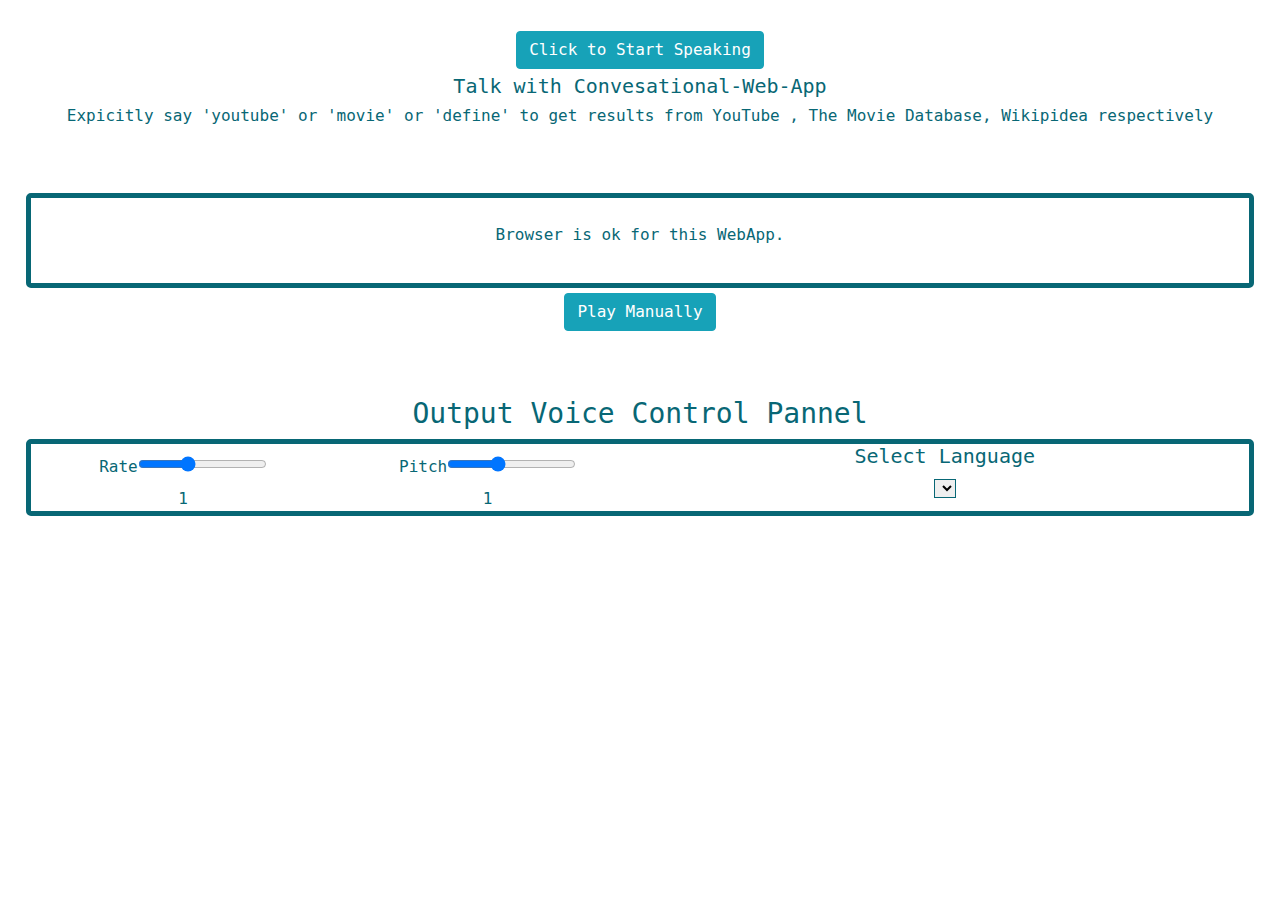
<file: index.html>
﻿<!DOCTYPE html>
<html>
  <head>
    <meta charset="utf-8" />
    <meta http-equiv="X-UA-Compatible" content="IE=edge,chrome=1" />
    <meta name="viewport" content="width=device-width" />
    <link rel="icon" href="blue-mic.jpg" type="image/jpg">
    <link
      rel="stylesheet"
      href="https://maxcdn.bootstrapcdn.com/bootstrap/4.2.1/css/bootstrap.min.css"
    />
    <script src="https://ajax.googleapis.com/ajax/libs/jquery/3.3.1/jquery.min.js"></script>
    <script src="https://cdnjs.cloudflare.com/ajax/libs/popper.js/1.14.6/umd/popper.min.js"></script>
    <script src="https://maxcdn.bootstrapcdn.com/bootstrap/4.2.1/js/bootstrap.min.js"></script>
    <link rel="stylesheet" href="style.css" />
    <!--[if lt IE 9]>
      <script src="//html5shiv.googlecode.com/svn/trunk/html5.js"></script>
    <![endif]-->
    <title> Voice Driven WebApp </title>
  </head>

  <body class="text-center">
    <button id="start" class="btn btn-info">Click to Start Speaking</button>
    <h5>Talk with Convesational-Web-App </h5>
    <h6>Expicitly say 'youtube' or  'movie' or 'define' to get results from YouTube , The Movie Database, Wikipidea respectively</h6>
      <span id="pv-unsupported" hidden>Visibility API not supported</span>
      <p class="input text-center"></p>
    <div class="row select text-center" id="oscar">
      <p class="output text-center">
        Say a Word, answer will be here
      </p>
    </div>
    <form>
        <div class="controls text-center ">
      <button id="play" class="btn btn-info" type="submit">
        Play Manually
      </button>
    </div>
    <div class="space"></div>
    <div class="text-center">
        <h3>Output Voice Control Pannel</h3>
        <div class="row select">
          <div class="col-md-6">
            <div class="row range">
              <div class="col-md-6">
                <label for="rate">Rate</label
                ><input
                  type="range"
                  min="0.4"
                  max="2"
                  value="1"
                  step="0.1"
                  id="rate"
                />
                <div class="rate-value">1</div>
                <div class="clearfix"></div>
              </div>
              <div class="col-md-6">
                <label for="pitch">Pitch</label
                ><input
                  type="range"
                  min="0.4"
                  max="2"
                  value="1"
                  step="0.1"
                  id="pitch"
                />
                <div class="pitch-value">1</div>
                <div class="clearfix"></div>
              </div>
            </div>
          </div>
          <div class="col-md-6  clearfix">
            <h5>Select Language</h5>
            <select> </select>
          </div>
        </div>
      </form>

    <!-- Modal -->
    <div class="modal fade" id="browser" role="dialog">
      <div class="modal-dialog">
      
        <!-- Modal content-->
        <div class="modal-content">
          <div class="modal-header">
            <h4 class="modal-title">Incompatible!!</h4>
          </div>
          <div class="modal-body">
            <p>Your browser is <strong style="color:red">incompatible </strong> for our <strong>Convesational-Web-App</strong>.</p>
            <p>Use <strong style="color:green">Google Chrome Web Browser</strong>(version > 33) or <strong style="color:green">Google Chrome for Android</strong>.</p>
          </div>
          <div class="modal-footer">
            <button type="button" class="btn btn-default" data-dismiss="modal">Close</button>
          </div>
        </div>
        
      </div>
    </div> 


    <!-- Modal -->
    <div class="modal fade" id="Welcome" role="dialog">
      <div class="modal-dialog">
      
        <!-- Modal content-->
        <div class="modal-content">
          <div class="modal-header">
            <h4 class="modal-title">Online</h4>
          </div>
          <div class="modal-body">
            <p>You are <strong>Online !</strong> Welcome to <strong>Convesational-Web-App</strong>.</p>
          </div>
          <div class="modal-footer">
            <button type="button" class="btn btn-default" data-dismiss="modal">Close</button>
          </div>
        </div>
        
      </div>
    </div> 


    <!-- Modal -->
    <div class="modal fade" id="myModal" role="dialog">
      <div class="modal-dialog">
      
        <!-- Modal content-->
        <div class="modal-content">
          <div class="modal-header">
            <!-- <button type="button" class="close" data-dismiss="modal">&times;</button> -->
            <h4 class="modal-title">Offline!!!</h4>
          </div>
          <div class="modal-body">
            <p>Check your <strong>Internet Connection !</strong> Get back to online to <strong>continue</strong>.</p>
          </div>
          <div class="modal-footer">
            <button type="button" class="btn btn-default" data-dismiss="modal">Close</button>
          </div>
        </div>
        
      </div>
    </div> 
    </div>

  </body>
</html>
<script>
  addEventListener('online', function(e) {
    $("#myModal").modal("hide");
    $("#Welcome").modal("show");
    console.log('online'); 
    });
  addEventListener('offline', function(e) {
      $("#myModal").modal("show");
      $("#myModal").on('hidden.bs.modal', function(){
        if (!navigator.onLine) {
          $("#myModal").modal("show");
        }
      });
      console.log('offline'); 
    });
console.log(navigator.userAgent);

  </script>
      <script src="tmdb.js"></script>
      <script src="script.js"></script>
      <script src="output.js"></script>
      <script src="browser.js"></script>
</file>
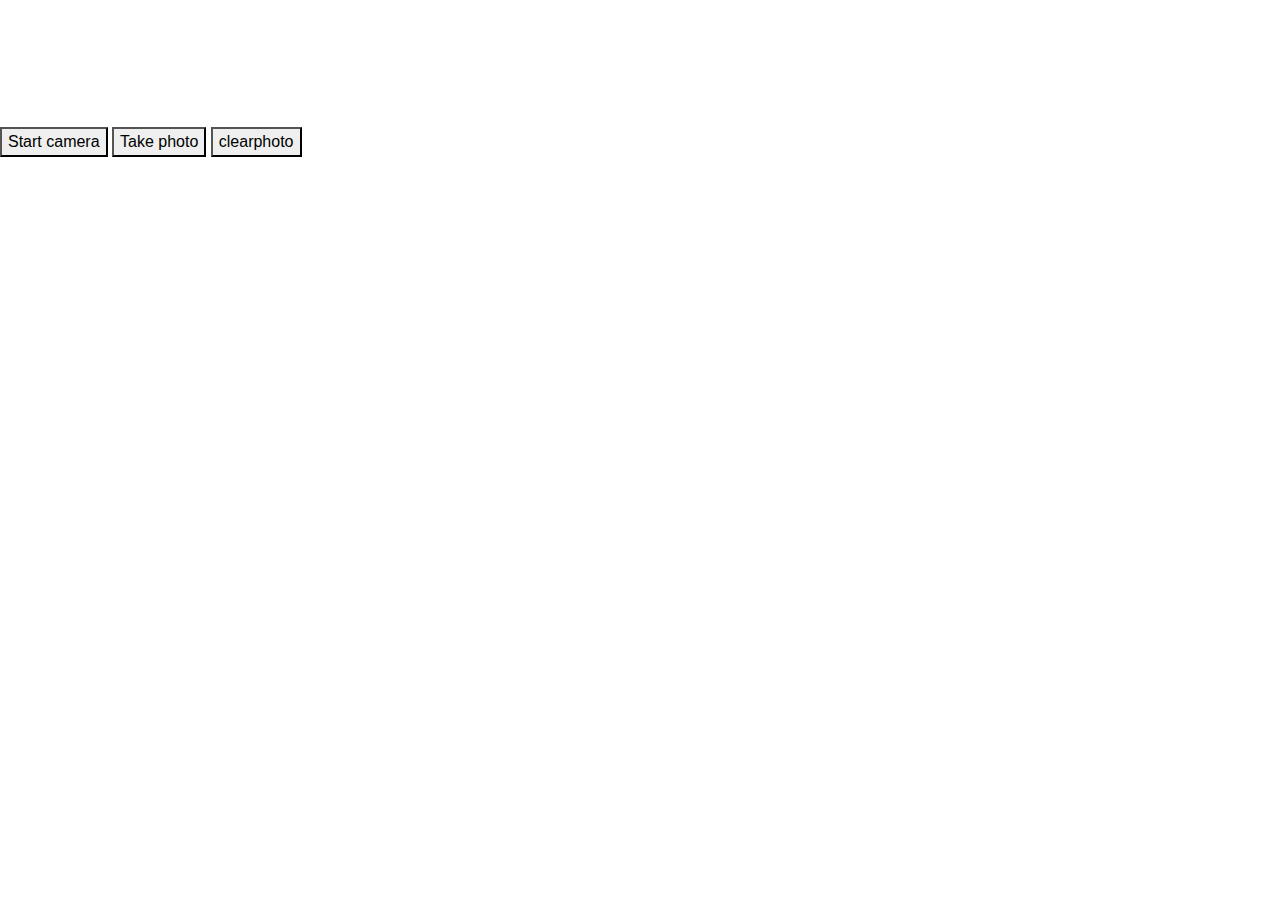
<file: alien.html>
<!DOCTYPE html>
<html>
  <head>
    <title>Alien Voice: Still photo capture demo</title>
    <meta charset="utf-8" />

    <!-- Latest compiled and minified CSS -->
    <link
      rel="stylesheet"
      href="https://maxcdn.bootstrapcdn.com/bootstrap/4.2.1/css/bootstrap.min.css"
    />

    <!-- jQuery library -->
    <script src="https://ajax.googleapis.com/ajax/libs/jquery/3.3.1/jquery.min.js"></script>

    <!-- Popper JS -->
    <script src="https://cdnjs.cloudflare.com/ajax/libs/popper.js/1.14.6/umd/popper.min.js"></script>

    <!-- Latest compiled JavaScript -->
    <script src="https://maxcdn.bootstrapcdn.com/bootstrap/4.2.1/js/bootstrap.min.js"></script>
  </head>
  <body>
    <div class="row">
      <div class="camera col-md-6">
        <!-- <video id="video">Video stream not available.</video> -->
        <video id="video" width="160" height="120" autoplay></video><br />
        <div id="div"></div>
        <button onclick="startup()">Start camera</button>
        <button id="startbutton">Take photo</button>
        <button onclick="clearphoto()">clearphoto</button>
      </div>
      <div class="col-md-6"><canvas id="canvas"> </canvas></div>
      <!-- <div class="output col-md-6">
        <img id="photo" alt="The screen capture will appear in this box." />
      </div> -->
    </div>
  </body>
</html>
<script>
  var video = null;
  var canvas = null;
  var photo = null;
  var startbutton = null;
  var width = 320; // We will scale the photo width to this
  var height = 0; // This will be computed based on the input stream

  // |streaming| indicates whether or not we're currently streaming
  // video from the camera. Obviously, we start at false.

  var streaming = false;

  function startup() {
    video = document.getElementById("video");
    canvas = document.getElementById("canvas");
    photo = document.getElementById("photo");
    startbutton = document.getElementById("startbutton");

    navigator.mediaDevices
      .getUserMedia({ video: true, audio: false })
      .then(stream => {
        video.srcObject = stream;
        // video.play();
      })
      .catch(e => log(e.name + ": " + e.message));

    video.addEventListener(
      "canplay",
      function(ev) {
        if (!streaming) {
          height = video.videoHeight / (video.videoWidth / width);

          // Firefox currently has a bug where the height can't be read from
          // the video, so we will make assumptions if this happens.

          if (isNaN(height)) {
            height = width / (4 / 3);
          }

          video.setAttribute("width", width);
          video.setAttribute("height", height);
          canvas.setAttribute("width", width);
          canvas.setAttribute("height", height);
          streaming = true;
        }
      },
      false
    );

    startbutton.addEventListener(
      "click",
      function(ev) {
        takepicture();
        ev.preventDefault();
      },
      false
    );

    clearphoto();
  }

  function clearphoto() {
    var context = canvas.getContext("2d");
    context.fillStyle = "#AAA";
    context.fillRect(0, 0, canvas.width, canvas.height);

    var data = canvas.toDataURL("image/png");
    // photo.setAttribute("src", data);
  }

  // Capture a photo by fetching the current contents of the video
  // and drawing it into a canvas, then converting that to a PNG
  // format data URL. By drawing it on an offscreen canvas and then
  // drawing that to the screen, we can change its size and/or apply
  // other changes before drawing it.

  function takepicture() {
    var context = canvas.getContext("2d");
    if (width && height) {
      canvas.width = width;
      canvas.height = height;
      context.drawImage(video, 0, 0, width, height);

      var data = canvas.toDataURL("image/png");
      //   photo.setAttribute("src", data);
    } else {
      clearphoto();
    }
  }
</script>
</file>
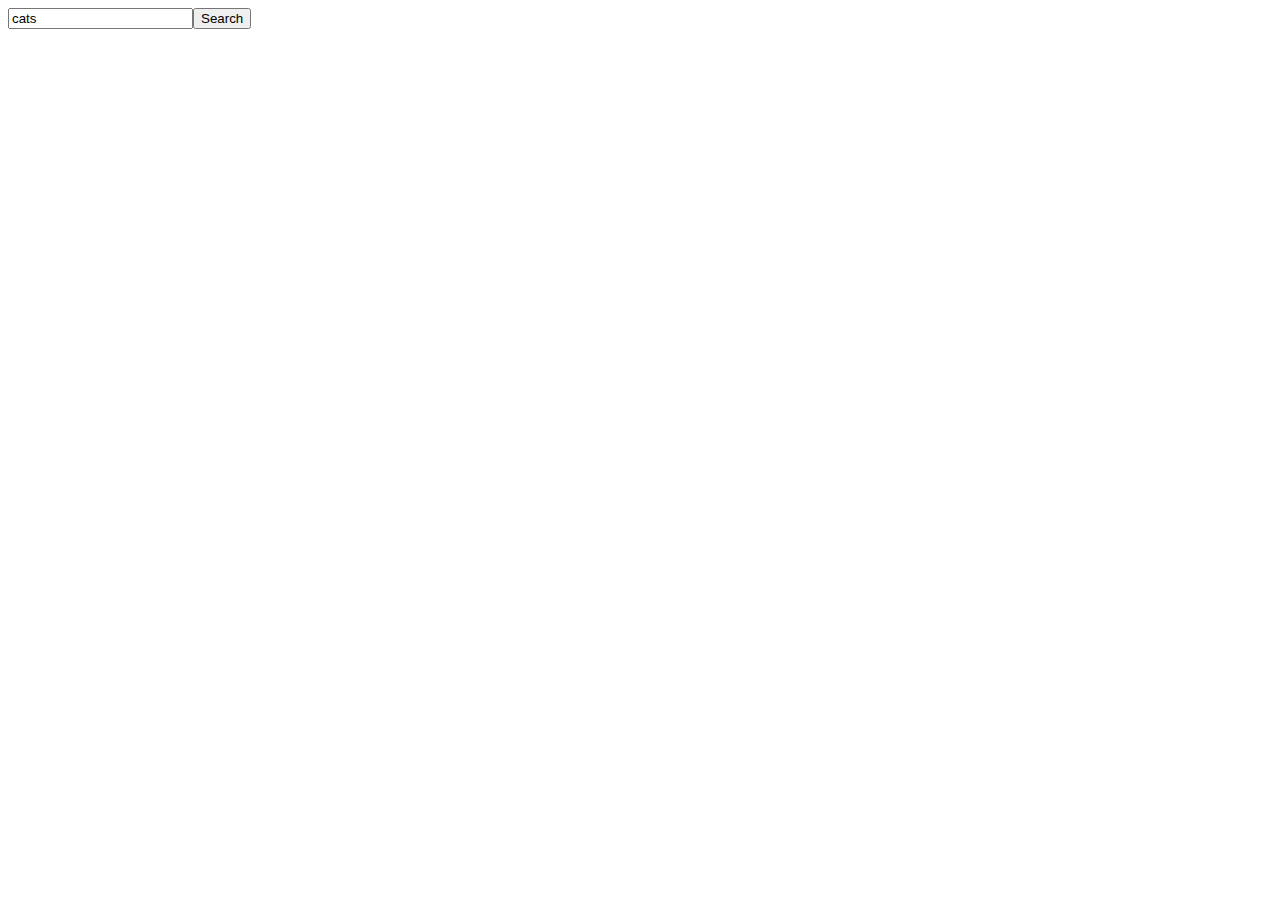
<file: search.html>
<!DOCTYPE html>
<html>
  <head>
    <title>Search</title>
  </head>
  <body>
    <div id="buttons">
      <label>
        <input id="query" value="cats" type="text" /><button
          id="search-button"
          onclick="search()"
        >
          Search
        </button></label
      >
    </div>
    <div id="search-container"></div>
    <!-- <div id="login-container" class="pre-auth">
      This application requires access to your YouTube account. Please
      <a href="#" id="login-link">authorize</a> to continue.
    </div> -->
    <!-- <script src="//ajax.googleapis.com/ajax/libs/jquery/1.8.2/jquery.min.js"></script> -->
    <script src="https://ajax.googleapis.com/ajax/libs/jquery/3.3.1/jquery.min.js"></script>
    <!-- <script src="auth.js"></script> -->
    <script src="search.js"></script>
    <script src="https://apis.google.com/js/client.js?onload=googleApiClientReady"></script>
  </body>
</html>
</file>
<file: style.css>
body,
html {
  margin: 0;
}

html {
  height: 100%;
}

body {
  padding: 2%;
  font-family: monospace;
  color: #086775;
  overflow: auto;
}

h1 {
  text-align: center;
  width: 100%;
  padding-bottom: 5%;
}
p {
  text-align: center;
  width: 100%;
  padding-top: 2%;
  padding-bottom: 20px;
}
h4 {
  margin-top: 1%;
}
select {
  font-family: monospace;
  font-size: 13px;
  border: 1px solid #086775;
}

form {
  width: 100%;
}
.range {
  margin-top: 2%;
}
.clearfix {
  overflow: auto;
}

.hints span {
  text-shadow: 0px 0px 6px rgba(255, 255, 255, 0.7);
}
.select {
  padding: 0;
  margin: 0;
  border: 5px solid #086775;
  border-radius: 5px;
}
.space {
  margin: 5%;
}
.btn-info {
  margin: 5px;
}

.wrapper {
  padding: 0;
  margin: 0;
  border: 2px solid #53dbf3;
  border-radius: 5px;
}
</file>
